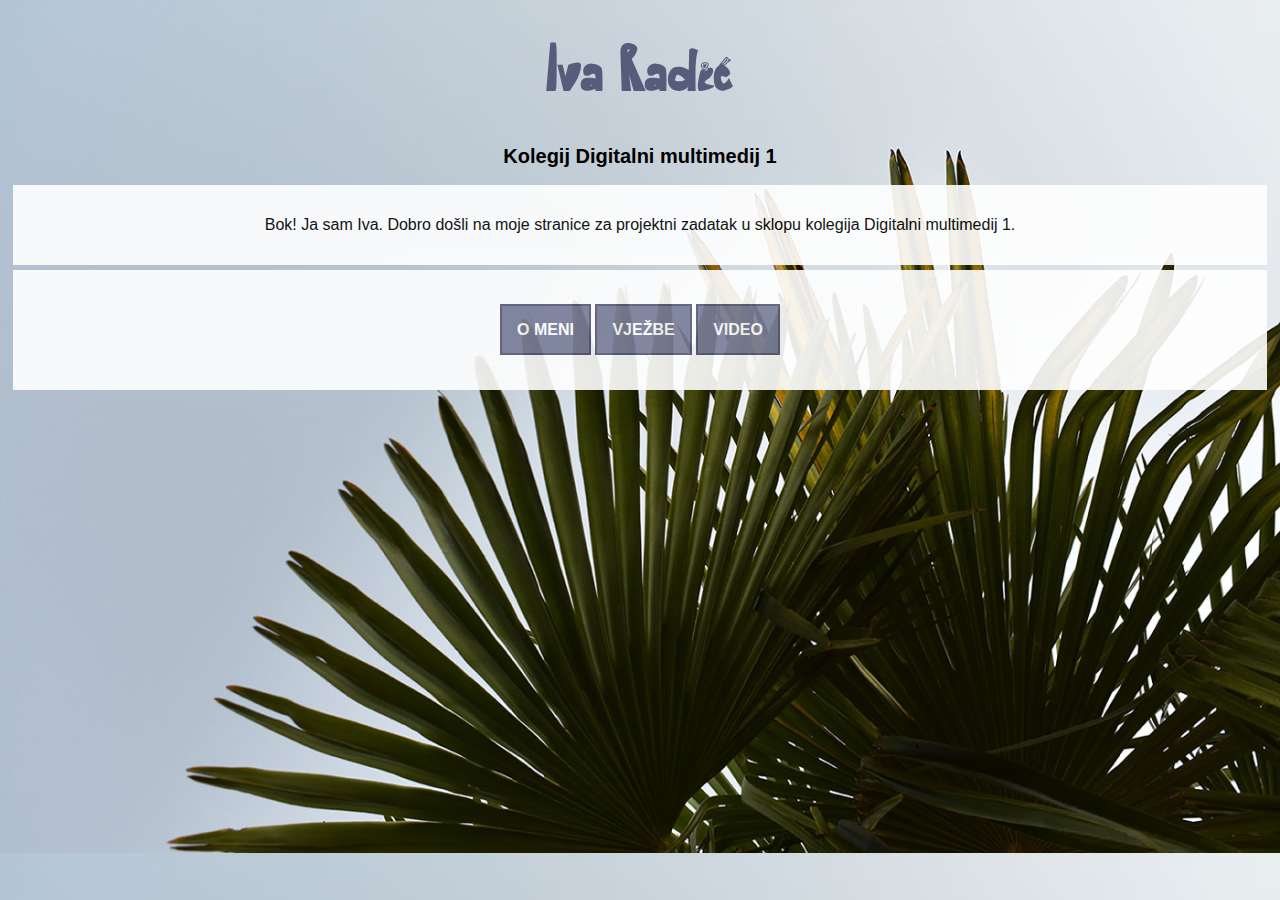
<file: index.html>
<!DOCTYPE html>
<html>
<head>
	<meta charset="utf-8">
	<meta name="viewport" content="width=device-width, initial-scale=1">
	<title>Iva Radic - projektni zadatak 3</title>
	<link rel="stylesheet" href="stil.css">
</head>
<body>
<header>
    <body bsck src="slike/pozadinaa.JPG" alt="Pozadina">
        <h1>Iva Radić</h1>
        <h2>Kolegij Digitalni multimedij 1</h2>
    </header>
    <section id="bio">
        <p>Bok! Ja sam Iva. Dobro došli na moje stranice za projektni zadatak u sklopu kolegija Digitalni multimedij 1.</p>
    </section>
    <section id="li">
        <span>
        <ul>
        	<li><a href="o_meni.html"><b>O MENI</b></a></li>
        	<li><a href="vjezbe.html"><b>VJEŽBE</b></a></li>
        	<li><a href=""><b>VIDEO</b></a></li>
        </ul>
				</span>
    </section>
</body>
</html>
</file>
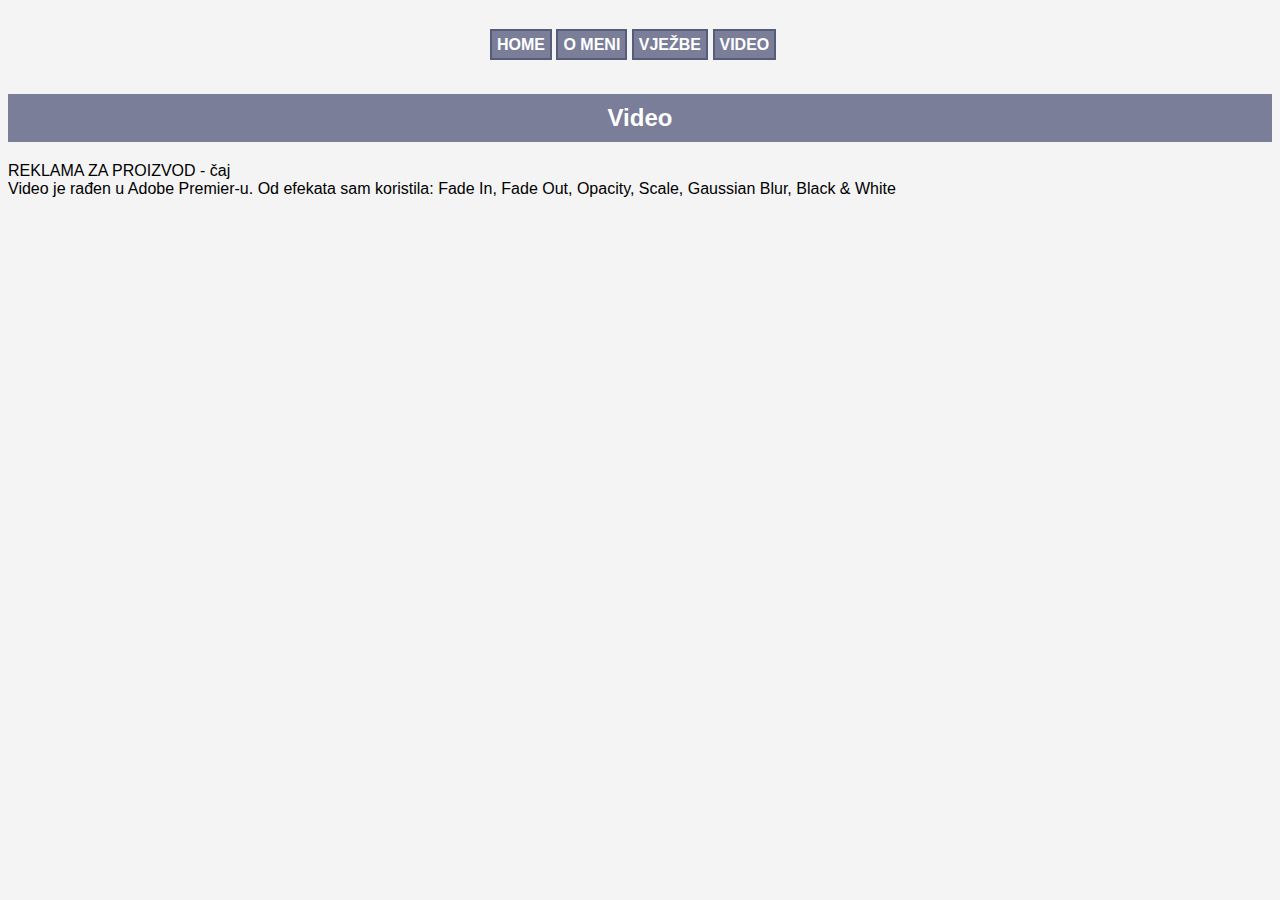
<file: video.html>
<!DOCTYPE html>
<html>
<head>
	<meta charset="utf-8">
	<meta name="viewport" content="width=device-width, initial-scale=1">
	<title>Iva Radic - projektni zadatak 3</title>
  <link rel="stylesheet" href="stil3.css">
</head>
<body>
  <section id="li">
      <span>
      <ul>
        <li><a href="index.html"><b>HOME</b></a></li>
        <li><a href="o_meni.html"><b>O MENI</b></a></li>
        <li><a href="vjezbe.html"><b>VJEŽBE</b></a></li>
        <li><a href="video.html"><b>VIDEO</b></a></li>
      </ul>
      </span>
  </section>
<header>
        <h2>Video</h2>
    </header>
    <section>
        <p>REKLAMA ZA PROIZVOD - čaj<br>Video je rađen u Adobe Premier-u. Od efekata sam koristila: Fade In, Fade Out, Opacity, Scale, Gaussian Blur, Black & White</p>
        <iframe width="560" height="315" src="https://www.youtube.com/embed/zJ5jo1mywAc?si=YMgJ1J6VMpN9B44b" title="YouTube video player" frameborder="0" allow="accelerometer; autoplay; clipboard-write; encrypted-media; gyroscope; picture-in-picture; web-share" referrerpolicy="strict-origin-when-cross-origin" allowfullscreen></iframe>
    </section>
</body>
</html>
</file>
<file: stil.css>
@font-face {
  font-family: "IvaRadic";
  src:url("IvaRadic.ttf");
}

ul {
    padding:20px;
    margin-left: auto;
    margin-right:auto;
    width: 300px;
    }

li {	display:inline;
    background-color: #7a7e99;
    padding:15px;
    border: 2px solid #585c7b;
  }

li:active {background-color: #585c7b;}

li a {	color:white;
    font-family: "CabinSketch", sans-serif;
    text-transform: uppercase;
    }

li a:link {text-decoration:none;}
li a:hover {text-decoration:underline;}

body {
    font-family: sans-serif;
    background-image: url("slike/pozadinaa.jpg");
    background-size: cover;
}

header {
    text-align: center;
}

header img {
    width: 100px;
    height: 100px;
    border-radius: 50%;
    margin-bottom: 1px;
}

section {
    margin: 5px;
    text-align: center;
    background-color: #FFFFFF;
    opacity: 90%;
    padding: 15px;
}

h1 {
  font-family: "IvaRadic";
  src:url("IvaRadic.ttf");
  color: #585c7b;
  font-size: 60px;
}

h2 {
    color: #000000;
    font-size: 20px;
    font-family: sans-serif;
}

p {
    color: #000000;
    opacity: 100%;
}
</file>
<file: stil3.css>
body {
    font-family: Arial, sans-serif;
    background-color: #f4f4f4
}

header {
    text-align: center;
}

h1, h2 {
    color: #FFFFFF;
    padding: 10px;
    background-color: #7a7e99;
}

ul {
    padding:20px;
    margin-left: auto;
    margin-right:auto;
    width: 300px;
    }

li {	display:inline;
    background-color: #7a7e99;
    padding:5px;
    border: 2px solid #585c7b;
  }

li:active {background-color: #585c7b;}

li a {	color:white;
    font-family: "CabinSketch", sans-serif;
    text-transform: uppercase;
    }

li a:link {text-decoration:none;}
li a:hover {text-decoration:underline;}

p {
    text-align: left;
}
</file>
